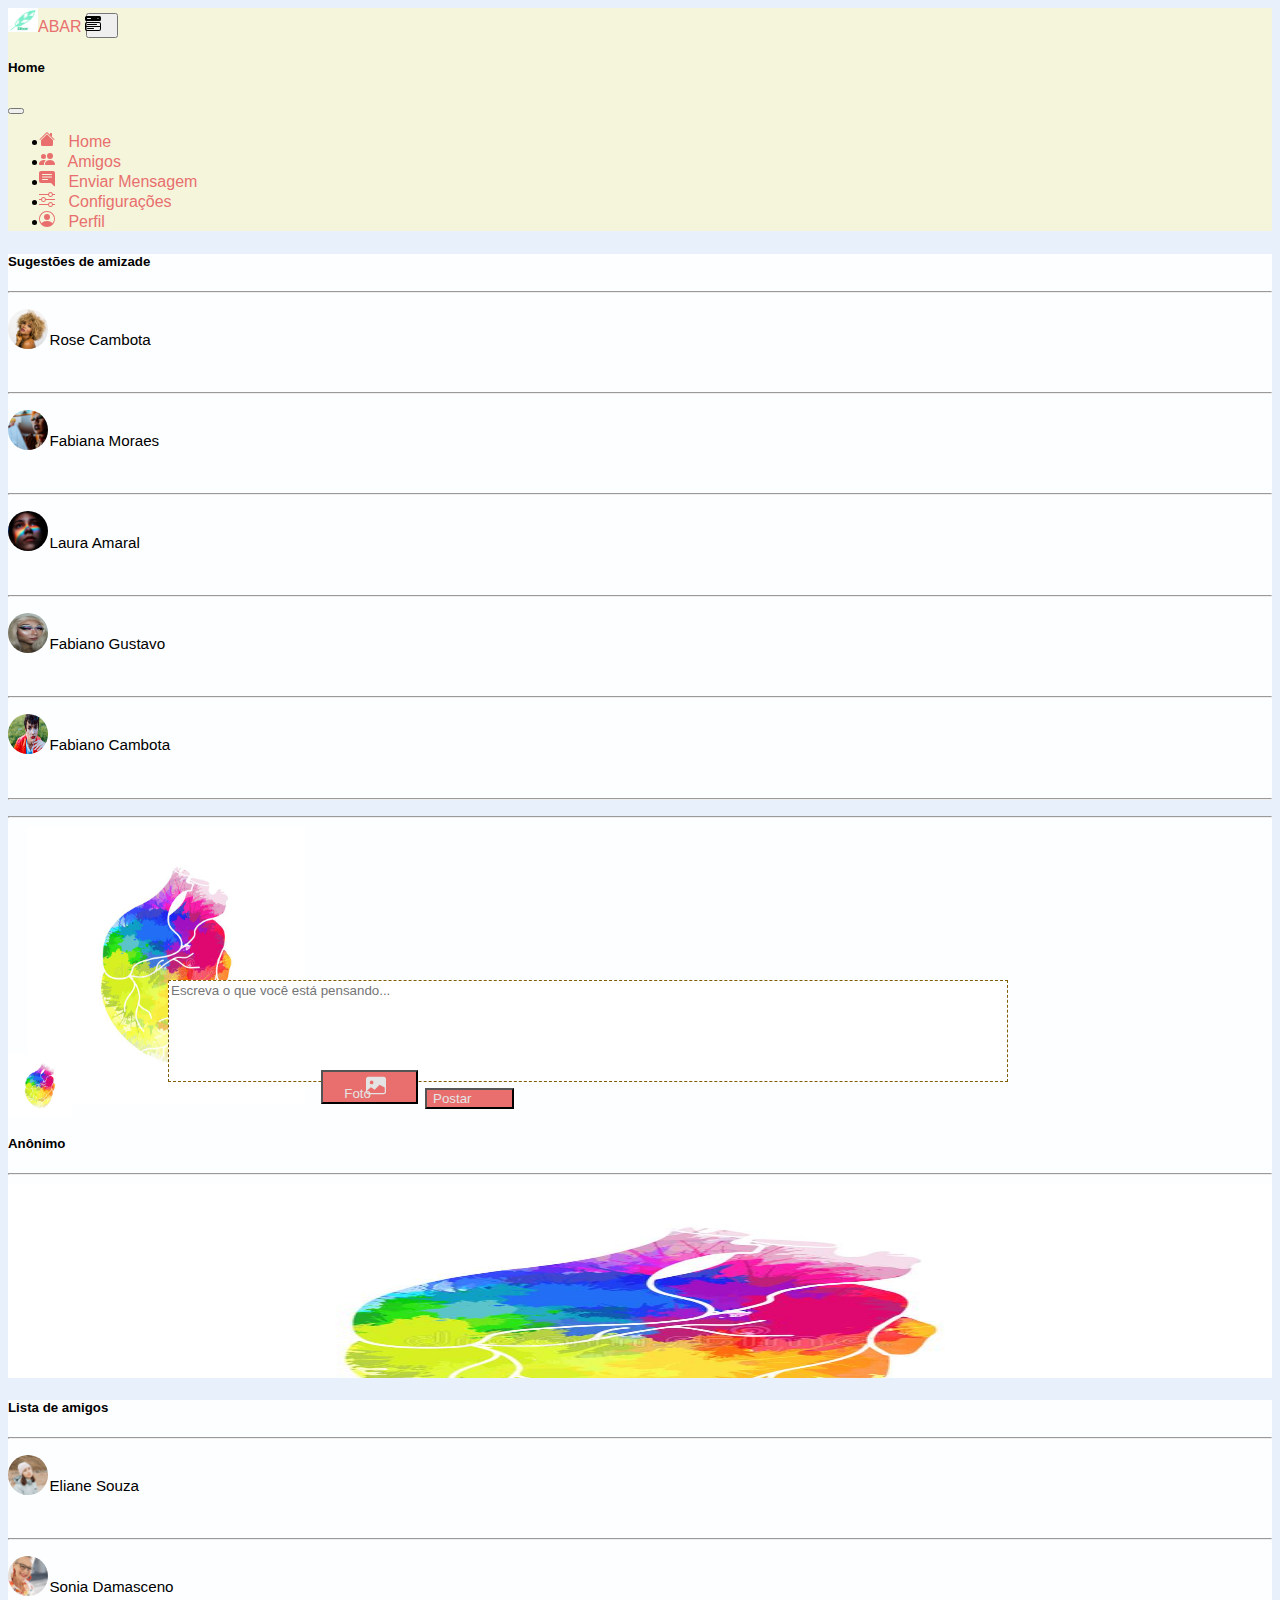
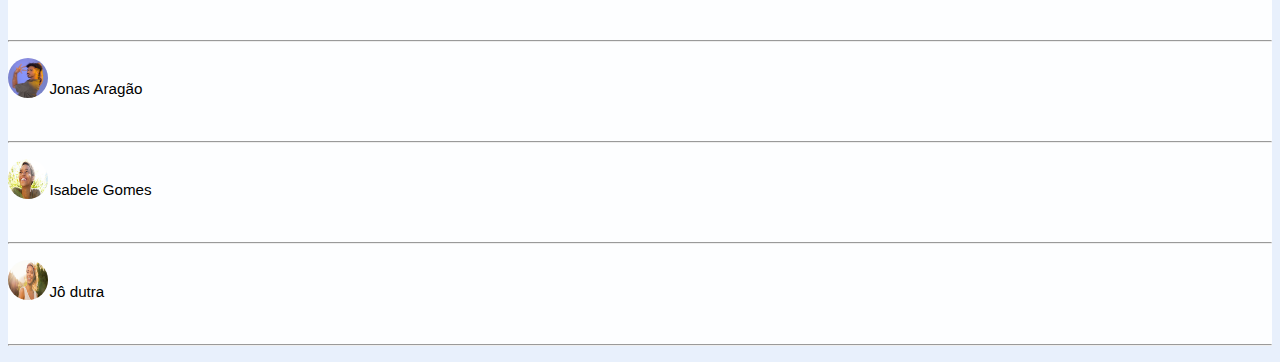
<file: index.html>
<!DOCTYPE html>
<html lang="en">

<head>
  <meta charset="UTF-8" />
  <meta http-equiv="X-UA-Compatible" content="IE=edge" />
  <meta name="viewport" content="width=device-width, initial-scale=1.0" />
  <link href="https://cdn.jsdelivr.net/npm/bootstrap@5.0.2/dist/css/bootstrap.min.css" rel="stylesheet"
    integrity="sha384-EVSTQN3/azprG1Anm3QDgpJLIm9Nao0Yz1ztcQTwFspd3yD65VohhpuuCOmLASjC" crossorigin="anonymous" />
  <link rel="stylesheet" href="https://use.fontawesome.com/releases/v5.3.1/css/all.css"
    integrity="sha384-mzrmE5qonljUremFsqc01SB46JvROS7bZs3IO2EmfFsd15uHvIt+Y8vEf7N7fWAU" crossorigin="anonymous" />
  <link rel="stylesheet" href="css/style.css" />
  <title>Document</title>
</head>

<body>
  <div id="home">
    <nav class="navbar nav-cor mb-4">
      <div class="container-fluid">
        <a class="navbar-brand"><img src="./img/Abar_logomarca_2.jpg.jpg" alt="" width="30" height="24"
            class="d-inline-block align-text-top">ABAR</a>
        <button class="navbar-toggler" type="button" data-bs-toggle="offcanvas" data-bs-target="#offcanvasNavbar"
          aria-controls="offcanvasNavbar">
          <svg xmlns="http://www.w3.org/2000/svg" width="16" height="16" fill="currentColor"
            class="bi bi-menu-button-wide-fill" viewBox="0 0 16 16">
            <path
              d="M1.5 0A1.5 1.5 0 0 0 0 1.5v2A1.5 1.5 0 0 0 1.5 5h13A1.5 1.5 0 0 0 16 3.5v-2A1.5 1.5 0 0 0 14.5 0h-13zm1 2h3a.5.5 0 0 1 0 1h-3a.5.5 0 0 1 0-1zm9.927.427A.25.25 0 0 1 12.604 2h.792a.25.25 0 0 1 .177.427l-.396.396a.25.25 0 0 1-.354 0l-.396-.396zM0 8a2 2 0 0 1 2-2h12a2 2 0 0 1 2 2v5a2 2 0 0 1-2 2H2a2 2 0 0 1-2-2V8zm1 3v2a1 1 0 0 0 1 1h12a1 1 0 0 0 1-1v-2H1zm14-1V8a1 1 0 0 0-1-1H2a1 1 0 0 0-1 1v2h14zM2 8.5a.5.5 0 0 1 .5-.5h9a.5.5 0 0 1 0 1h-9a.5.5 0 0 1-.5-.5zm0 4a.5.5 0 0 1 .5-.5h6a.5.5 0 0 1 0 1h-6a.5.5 0 0 1-.5-.5z" />
          </svg>
        </button>
        <div class="offcanvas offcanvas-end" tabindex="-1" id="offcanvasNavbar" aria-labelledby="offcanvasNavbarLabel">
          <div class="offcanvas-header">
            <h5 class="offcanvas-title" id="offcanvasNavbarLabel">Home</h5>
            <button type="button" class="btn-close text-reset" data-bs-dismiss="offcanvas" aria-label="Close"></button>
          </div>
          <div class="offcanvas-body">
            <ul class="navbar-nav justify-content-end flex-grow-1 pe-3">
              <li class="nav-item">
                <a class="nav-link" href="./index.html"><svg xmlns="http://www.w3.org/2000/svg" width="16" height="16"
                    fill="currentColor" class="bi bi-house-fill" viewBox="0 0 16 16">
                    <path fill-rule="evenodd"
                      d="m8 3.293 6 6V13.5a1.5 1.5 0 0 1-1.5 1.5h-9A1.5 1.5 0 0 1 2 13.5V9.293l6-6zm5-.793V6l-2-2V2.5a.5.5 0 0 1 .5-.5h1a.5.5 0 0 1 .5.5z" />
                    <path fill-rule="evenodd"
                      d="M7.293 1.5a1 1 0 0 1 1.414 0l6.647 6.646a.5.5 0 0 1-.708.708L8 2.207 1.354 8.854a.5.5 0 1 1-.708-.708L7.293 1.5z" />
                  </svg> Home</a>
              </li>
              <li class="nav-item">
                <a class="nav-link" href="#"><svg xmlns="http://www.w3.org/2000/svg" width="16" height="16"
                    fill="currentColor" class="bi bi-people-fill" viewBox="0 0 16 16">
                    <path d="M7 14s-1 0-1-1 1-4 5-4 5 3 5 4-1 1-1 1H7zm4-6a3 3 0 1 0 0-6 3 3 0 0 0 0 6z" />
                    <path fill-rule="evenodd"
                      d="M5.216 14A2.238 2.238 0 0 1 5 13c0-1.355.68-2.75 1.936-3.72A6.325 6.325 0 0 0 5 9c-4 0-5 3-5 4s1 1 1 1h4.216z" />
                    <path d="M4.5 8a2.5 2.5 0 1 0 0-5 2.5 2.5 0 0 0 0 5z" />
                  </svg> Amigos</a>
              </li>
              <li class="nav-item">
                <a class="nav-link" href="#"><svg xmlns="http://www.w3.org/2000/svg" width="16" height="16"
                    fill="currentColor" class="bi bi-chat-right-text-fill" viewBox="0 0 16 16">
                    <path
                      d="M16 2a2 2 0 0 0-2-2H2a2 2 0 0 0-2 2v8a2 2 0 0 0 2 2h9.586a1 1 0 0 1 .707.293l2.853 2.853a.5.5 0 0 0 .854-.353V2zM3.5 3h9a.5.5 0 0 1 0 1h-9a.5.5 0 0 1 0-1zm0 2.5h9a.5.5 0 0 1 0 1h-9a.5.5 0 0 1 0-1zm0 2.5h5a.5.5 0 0 1 0 1h-5a.5.5 0 0 1 0-1z" />
                  </svg> Enviar Mensagem</a>
              </li>
              <li class="nav-item">
                <a class="nav-link" href="./seguranca.html"><svg xmlns="http://www.w3.org/2000/svg" width="16"
                    height="16" fill="currentColor" class="bi bi-sliders" viewBox="0 0 16 16">
                    <path fill-rule="evenodd"
                      d="M11.5 2a1.5 1.5 0 1 0 0 3 1.5 1.5 0 0 0 0-3zM9.05 3a2.5 2.5 0 0 1 4.9 0H16v1h-2.05a2.5 2.5 0 0 1-4.9 0H0V3h9.05zM4.5 7a1.5 1.5 0 1 0 0 3 1.5 1.5 0 0 0 0-3zM2.05 8a2.5 2.5 0 0 1 4.9 0H16v1H6.95a2.5 2.5 0 0 1-4.9 0H0V8h2.05zm9.45 4a1.5 1.5 0 1 0 0 3 1.5 1.5 0 0 0 0-3zm-2.45 1a2.5 2.5 0 0 1 4.9 0H16v1h-2.05a2.5 2.5 0 0 1-4.9 0H0v-1h9.05z" />
                  </svg> Configurações</a>
              </li>
              <li class="nav-item">
                <a class="nav-link" href="./perfil.html"><svg xmlns="http://www.w3.org/2000/svg" width="16" height="16"
                    fill="currentColor" class="bi bi-person-circle" viewBox="0 0 16 16">
                    <path d="M11 6a3 3 0 1 1-6 0 3 3 0 0 1 6 0z" />
                    <path fill-rule="evenodd"
                      d="M0 8a8 8 0 1 1 16 0A8 8 0 0 1 0 8zm8-7a7 7 0 0 0-5.468 11.37C3.242 11.226 4.805 10 8 10s4.757 1.225 5.468 2.37A7 7 0 0 0 8 1z" />
                  </svg> Perfil</a>
              </li>
            </ul>
          </div>
        </div>
      </div>
    </nav>
    
    <div class="container-fluid fixed">
      <div class="row">
        <div class="coluna col-sm-1"></div> 
        <div class="col-3 coluna2 d-md-inline  bg-none">
          <div class="m-2 bg rounded shadow p-2">
            <h5>Sugestões de amizade</h5>
            <hr />
            <div class="suggestion">
              <img class=" img-suggestion" src="img/perfil1.jpg">
              <div>
                <p class="suggestion-name">Rose Cambota</p>
              </div>
            </div>

            <hr />
            <div class="suggestion">
              <img class=" img-suggestion" src="img/perfil2.jpg">
              <div>
                <p class="suggestion-name">Fabiana Moraes</p>
              </div>
            </div>

            <hr />
            <div class="suggestion">
              <img class=" img-suggestion" src="img/perfil3.jpg">
              <div>
                <p class="suggestion-name">Laura Amaral</p>
              </div>
            </div>

            <hr />
            <div class="suggestion">
              <img class=" img-suggestion" src="img/perfil4.jpg">
              <div>
                <p class="suggestion-name">Fabiano Gustavo</p>
              </div>
            </div>
            <hr>

            <div class="suggestion">
              <img class="img-suggestion" src="img/perfil5.jpg">
              <div>
                <p class="suggestion-name">Fabiano Cambota</p>
              </div>
            </div>
            <hr>
          </div>
        </div>

        <div class="col-md-6 col-10 ">
          <div class="container bg-feed">
            <div id="alinhamento" class="m-2 bg border-top rounded status shadow">
              <hr />
              <img class="rounded-circle status-foto shadow" src="img/profile.jpg" />
              <textarea id="area-texto" class="align-content-end rounded no-outline" name="pensamento" cols="30"
                rows="10" placeholder="Escreva o que você está pensando..."></textarea>

                <button class="btn btn-cor btn-status col-sm-2">
                  Postar<i class="fas fa-pencil-alt ms-1"></i>
                </button>


                <!-- Button trigger modal -->
                <button type="button" class="btn btn-cor col-sm-2 btn-status-foto" data-bs-toggle="modal"
                  data-bs-target="#exampleModal">
                  Foto <svg xmlns="http://www.w3.org/2000/svg" width="20" height="25" fill="currentColor"
                    class="bi bi-image-fill ms-2" viewBox="0 0 16 16">
                    <path
                      d="M.002 3a2 2 0 0 1 2-2h12a2 2 0 0 1 2 2v10a2 2 0 0 1-2 2h-12a2 2 0 0 1-2-2V3zm1 9v1a1 1 0 0 0 1 1h12a1 1 0 0 0 1-1V9.5l-3.777-1.947a.5.5 0 0 0-.577.093l-3.71 3.71-2.66-1.772a.5.5 0 0 0-.63.062L1.002 12zm5-6.5a1.5 1.5 0 1 0-3 0 1.5 1.5 0 0 0 3 0z" />
                  </svg>
                </button>
              <div class="container">
                <div class="row">

                  

                  <!-- Modal -->
                  <div class="modal fade" id="exampleModal" tabindex="-1" aria-labelledby="exampleModalLabel"
                    aria-hidden="true">
                    <div class="modal-dialog modal-dialog-centered">
                      <div class="modal-content">
                        <div class="modal-header">
                          <h5 class="modal-title" id="exampleModalLabel">Escolha uma foto</h5>
                          <button type="button" class="btn-close" data-bs-dismiss="modal" aria-label="Close"></button>
                        </div>
                        <div class="modal-body">
                          <form>
                            <input type="file" id="flImage" name="fimage" accept="image/*">
                          </form>
                        </div>
                        <div class="modal-footer">
                          <button type="button" class="btn btn-secondary" data-bs-dismiss="modal">Fechar</button>
                          <button type="button" class="btn btn-cor" data-bs-dismiss="modal"  id="publica">Publicar</button>
                        </div>
                      </div>
                    </div>
                  </div>
                </div>

              </div>
            </div>

            <div id="myHTMLWrapper">
              <!-- ESTA DENTRO DO MAIN.JS -->
            </div>

            <div class="m-2 mt-3 rounded shadow p-2 bg">
              <div>
                <img class="rounded-circle post-foto shadow d-inline-block fixed" src="img/publi-perfil1.jpg" />

                <div class="d-inline-block">
                  <h5 class="user-name">
                    <a>Eliane Souza</a>
                  </h5>
                </div>
              </div>
              <hr />
              <img class="post-size" src="img/publicação01.jpg" />
              <p></p>
              <div class="container">
                <div class="row">
                  <button class="btn btn-cor btn-post col-3">
                    <svg xmlns="http://www.w3.org/2000/svg" width="40" height="22" fill="currentColor"
                      class="bi bi-hand-thumbs-up-fill" viewBox="0 0 16 16">
                      <path
                        d="M6.956 1.745C7.021.81 7.908.087 8.864.325l.261.066c.463.116.874.456 1.012.965.22.816.533 2.511.062 4.51a9.84 9.84 0 0 1 .443-.051c.713-.065 1.669-.072 2.516.21.518.173.994.681 1.2 1.273.184.532.16 1.162-.234 1.733.058.119.103.242.138.363.077.27.113.567.113.856 0 .289-.036.586-.113.856-.039.135-.09.273-.16.404.169.387.107.819-.003 1.148a3.163 3.163 0 0 1-.488.901c.054.152.076.312.076.465 0 .305-.089.625-.253.912C13.1 15.522 12.437 16 11.5 16H8c-.605 0-1.07-.081-1.466-.218a4.82 4.82 0 0 1-.97-.484l-.048-.03c-.504-.307-.999-.609-2.068-.722C2.682 14.464 2 13.846 2 13V9c0-.85.685-1.432 1.357-1.615.849-.232 1.574-.787 2.132-1.41.56-.627.914-1.28 1.039-1.639.199-.575.356-1.539.428-2.59z" />
                    </svg>
                  </button>
                  <button class="btn btn-cor btn-post col-3">
                    <svg xmlns="http://www.w3.org/2000/svg" width="40" height="22" fill="currentColor"
                      class="bi bi-heart-fill" viewBox="0 0 16 16">
                      <path fill-rule="evenodd"
                        d="M8 1.314C12.438-3.248 23.534 4.735 8 15-7.534 4.736 3.562-3.248 8 1.314z" />
                    </svg>
                  </button>
                  <button class="btn btn-cor btn-post col-3">
                    <svg xmlns="http://www.w3.org/2000/svg" width="40" height="22" fill="currentColor"
                      class="bi bi-share-fill" viewBox="0 0 16 16">
                      <path
                        d="M11 2.5a2.5 2.5 0 1 1 .603 1.628l-6.718 3.12a2.499 2.499 0 0 1 0 1.504l6.718 3.12a2.5 2.5 0 1 1-.488.876l-6.718-3.12a2.5 2.5 0 1 1 0-3.256l6.718-3.12A2.5 2.5 0 0 1 11 2.5z" />
                    </svg>
                  </button>
                  <button class="btn btn-cor btn-post col-3">
                    <svg xmlns="http://www.w3.org/2000/svg" width="40" height="22" fill="currentColor"
                      class="bi bi-chat-square-text-fill" viewBox="0 0 16 16">
                      <path
                        d="M0 2a2 2 0 0 1 2-2h12a2 2 0 0 1 2 2v8a2 2 0 0 1-2 2h-2.5a1 1 0 0 0-.8.4l-1.9 2.533a1 1 0 0 1-1.6 0L5.3 12.4a1 1 0 0 0-.8-.4H2a2 2 0 0 1-2-2V2zm3.5 1a.5.5 0 0 0 0 1h9a.5.5 0 0 0 0-1h-9zm0 2.5a.5.5 0 0 0 0 1h9a.5.5 0 0 0 0-1h-9zm0 2.5a.5.5 0 0 0 0 1h5a.5.5 0 0 0 0-1h-5z" />
                    </svg>
                  </button>
                </div>
              </div>
            </div>

            <div class="m-2 mt-3 rounded shadow p-2 bg">
              <div>
                <img class="rounded-circle post-foto shadow d-inline-block fixed" src="img/publi-perfil02.jpg" />

                <div class="d-inline-block">
                  <h5 class="user-name">
                    <a>Sonia Damasceno</a>
                  </h5>
                </div>
              </div>
              <hr />
              <img class="post-size" src="img/publi-perfil02.jpg" />
              <div class="container">
                <div class="row">
                  <button class="btn btn-cor btn-post col-3" onclick="acao">
                    <svg xmlns="http://www.w3.org/2000/svg" width="40" height="22" fill="currentColor"
                      class="bi bi-hand-thumbs-up-fill" viewBox="0 0 16 16">
                      <path
                        d="M6.956 1.745C7.021.81 7.908.087 8.864.325l.261.066c.463.116.874.456 1.012.965.22.816.533 2.511.062 4.51a9.84 9.84 0 0 1 .443-.051c.713-.065 1.669-.072 2.516.21.518.173.994.681 1.2 1.273.184.532.16 1.162-.234 1.733.058.119.103.242.138.363.077.27.113.567.113.856 0 .289-.036.586-.113.856-.039.135-.09.273-.16.404.169.387.107.819-.003 1.148a3.163 3.163 0 0 1-.488.901c.054.152.076.312.076.465 0 .305-.089.625-.253.912C13.1 15.522 12.437 16 11.5 16H8c-.605 0-1.07-.081-1.466-.218a4.82 4.82 0 0 1-.97-.484l-.048-.03c-.504-.307-.999-.609-2.068-.722C2.682 14.464 2 13.846 2 13V9c0-.85.685-1.432 1.357-1.615.849-.232 1.574-.787 2.132-1.41.56-.627.914-1.28 1.039-1.639.199-.575.356-1.539.428-2.59z" />
                    </svg>
                  </button>
                  <button class="btn btn-cor btn-post col-3" onclick="acao">
                    <svg xmlns="http://www.w3.org/2000/svg" width="40" height="22" fill="currentColor"
                      class="bi bi-heart-fill" viewBox="0 0 16 16">
                      <path fill-rule="evenodd"
                        d="M8 1.314C12.438-3.248 23.534 4.735 8 15-7.534 4.736 3.562-3.248 8 1.314z" />
                    </svg>
                  </button>
                  <button class="btn btn-cor btn-post col-3" onclick="acao">
                    <svg xmlns="http://www.w3.org/2000/svg" width="40" height="22" fill="currentColor"
                      class="bi bi-share-fill" viewBox="0 0 16 16">
                      <path
                        d="M11 2.5a2.5 2.5 0 1 1 .603 1.628l-6.718 3.12a2.499 2.499 0 0 1 0 1.504l6.718 3.12a2.5 2.5 0 1 1-.488.876l-6.718-3.12a2.5 2.5 0 1 1 0-3.256l6.718-3.12A2.5 2.5 0 0 1 11 2.5z" />
                    </svg>
                  </button>
                  <button class="btn btn-cor btn-post col-3" onclick="acao">
                    <svg xmlns="http://www.w3.org/2000/svg" width="40" height="22" fill="currentColor"
                      class="bi bi-chat-square-text-fill" viewBox="0 0 16 16">
                      <path
                        d="M0 2a2 2 0 0 1 2-2h12a2 2 0 0 1 2 2v8a2 2 0 0 1-2 2h-2.5a1 1 0 0 0-.8.4l-1.9 2.533a1 1 0 0 1-1.6 0L5.3 12.4a1 1 0 0 0-.8-.4H2a2 2 0 0 1-2-2V2zm3.5 1a.5.5 0 0 0 0 1h9a.5.5 0 0 0 0-1h-9zm0 2.5a.5.5 0 0 0 0 1h9a.5.5 0 0 0 0-1h-9zm0 2.5a.5.5 0 0 0 0 1h5a.5.5 0 0 0 0-1h-5z" />
                    </svg>
                  </button>
                </div>
              </div>
            </div>

            <div class="m-2 mt-3 rounded shadow p-2 bg">
              <div>
                <img id="user-foto" class="rounded-circle post-foto shadow d-inline-block fixed"
                  src="img/profile.jpg" />

                <div class="d-inline-block">
                  <h5 class="user-name">
                    <a>Jonas Aragão</a>
                  </h5>
                </div>
              </div>
              <hr />
              <img id="image" class="post-size" src="img/profile.jpg" />
              <div class="container">
                <div class="row">
                  <button class="btn btn-cor btn-post col-3" onclick="acao">
                    <svg xmlns="http://www.w3.org/2000/svg" width="40" height="22" fill="currentColor"
                      class="bi bi-hand-thumbs-up-fill" viewBox="0 0 16 16">
                      <path
                        d="M6.956 1.745C7.021.81 7.908.087 8.864.325l.261.066c.463.116.874.456 1.012.965.22.816.533 2.511.062 4.51a9.84 9.84 0 0 1 .443-.051c.713-.065 1.669-.072 2.516.21.518.173.994.681 1.2 1.273.184.532.16 1.162-.234 1.733.058.119.103.242.138.363.077.27.113.567.113.856 0 .289-.036.586-.113.856-.039.135-.09.273-.16.404.169.387.107.819-.003 1.148a3.163 3.163 0 0 1-.488.901c.054.152.076.312.076.465 0 .305-.089.625-.253.912C13.1 15.522 12.437 16 11.5 16H8c-.605 0-1.07-.081-1.466-.218a4.82 4.82 0 0 1-.97-.484l-.048-.03c-.504-.307-.999-.609-2.068-.722C2.682 14.464 2 13.846 2 13V9c0-.85.685-1.432 1.357-1.615.849-.232 1.574-.787 2.132-1.41.56-.627.914-1.28 1.039-1.639.199-.575.356-1.539.428-2.59z" />
                    </svg>
                  </button>
                  </button>
                  <button class="btn btn-cor btn-post col-3" onclick="acao">
                    <svg xmlns="http://www.w3.org/2000/svg" width="40" height="22" fill="currentColor"
                      class="bi bi-heart-fill" viewBox="0 0 16 16">
                      <path fill-rule="evenodd"
                        d="M8 1.314C12.438-3.248 23.534 4.735 8 15-7.534 4.736 3.562-3.248 8 1.314z" />
                    </svg>
                  </button>
                  <button class="btn btn-cor btn-post col-3" onclick="acao">
                    <svg xmlns="http://www.w3.org/2000/svg" width="40" height="22" fill="currentColor"
                      class="bi bi-share-fill" viewBox="0 0 16 16">
                      <path
                        d="M11 2.5a2.5 2.5 0 1 1 .603 1.628l-6.718 3.12a2.499 2.499 0 0 1 0 1.504l6.718 3.12a2.5 2.5 0 1 1-.488.876l-6.718-3.12a2.5 2.5 0 1 1 0-3.256l6.718-3.12A2.5 2.5 0 0 1 11 2.5z" />
                    </svg>
                  </button>
                  <button class="btn btn-cor btn-post col-3" onclick="acao">
                    <svg xmlns="http://www.w3.org/2000/svg" width="40" height="22" fill="currentColor"
                      class="bi bi-chat-square-text-fill" viewBox="0 0 16 16">
                      <path
                        d="M0 2a2 2 0 0 1 2-2h12a2 2 0 0 1 2 2v8a2 2 0 0 1-2 2h-2.5a1 1 0 0 0-.8.4l-1.9 2.533a1 1 0 0 1-1.6 0L5.3 12.4a1 1 0 0 0-.8-.4H2a2 2 0 0 1-2-2V2zm3.5 1a.5.5 0 0 0 0 1h9a.5.5 0 0 0 0-1h-9zm0 2.5a.5.5 0 0 0 0 1h9a.5.5 0 0 0 0-1h-9zm0 2.5a.5.5 0 0 0 0 1h5a.5.5 0 0 0 0-1h-5z" />
                    </svg>
                  </button>
                </div>
              </div>
            </div>

            <div class="m-2 mt-3 rounded shadow p-2 bg" onclick="acao">
              <div>
                <img class="rounded-circle post-foto shadow d-inline-block fixed" src="img/per5.jpg" />

                <div class="d-inline-block">
                  <h5 class="user-name">
                    <a>Rodrigo Alberto</a>
                  </h5>
                </div>
              </div>
              <hr />

              <img class="post-size" src="img/per5.jpg" />
              <div class="container">
                <div class="row">
                  <button class="btn btn-cor btn-post col-3" onclick="acao">
                    <svg xmlns="http://www.w3.org/2000/svg" width="40" height="22" fill="currentColor"
                      class="bi bi-hand-thumbs-up-fill" viewBox="0 0 16 16">
                      <path
                        d="M6.956 1.745C7.021.81 7.908.087 8.864.325l.261.066c.463.116.874.456 1.012.965.22.816.533 2.511.062 4.51a9.84 9.84 0 0 1 .443-.051c.713-.065 1.669-.072 2.516.21.518.173.994.681 1.2 1.273.184.532.16 1.162-.234 1.733.058.119.103.242.138.363.077.27.113.567.113.856 0 .289-.036.586-.113.856-.039.135-.09.273-.16.404.169.387.107.819-.003 1.148a3.163 3.163 0 0 1-.488.901c.054.152.076.312.076.465 0 .305-.089.625-.253.912C13.1 15.522 12.437 16 11.5 16H8c-.605 0-1.07-.081-1.466-.218a4.82 4.82 0 0 1-.97-.484l-.048-.03c-.504-.307-.999-.609-2.068-.722C2.682 14.464 2 13.846 2 13V9c0-.85.685-1.432 1.357-1.615.849-.232 1.574-.787 2.132-1.41.56-.627.914-1.28 1.039-1.639.199-.575.356-1.539.428-2.59z" />
                    </svg>
                  </button>
                  <button class="btn btn-cor btn-post col-3" onclick="acao">
                    <svg xmlns="http://www.w3.org/2000/svg" width="40" height="22" fill="currentColor"
                      class="bi bi-heart-fill" viewBox="0 0 16 16">
                      <path fill-rule="evenodd"
                        d="M8 1.314C12.438-3.248 23.534 4.735 8 15-7.534 4.736 3.562-3.248 8 1.314z" />
                    </svg>
                  </button>
                  <button class="btn btn-cor btn-post col-3" onclick="acao">
                    <svg xmlns="http://www.w3.org/2000/svg" width="40" height="22" fill="currentColor"
                      class="bi bi-share-fill" viewBox="0 0 16 16">
                      <path
                        d="M11 2.5a2.5 2.5 0 1 1 .603 1.628l-6.718 3.12a2.499 2.499 0 0 1 0 1.504l6.718 3.12a2.5 2.5 0 1 1-.488.876l-6.718-3.12a2.5 2.5 0 1 1 0-3.256l6.718-3.12A2.5 2.5 0 0 1 11 2.5z" />
                    </svg>
                  </button>
                  <button class="btn btn-cor btn-post col-3" onclick="acao">
                    <svg xmlns="http://www.w3.org/2000/svg" width="40" height="22" fill="currentColor"
                      class="bi bi-chat-square-text-fill" viewBox="0 0 16 16">
                      <path
                        d="M0 2a2 2 0 0 1 2-2h12a2 2 0 0 1 2 2v8a2 2 0 0 1-2 2h-2.5a1 1 0 0 0-.8.4l-1.9 2.533a1 1 0 0 1-1.6 0L5.3 12.4a1 1 0 0 0-.8-.4H2a2 2 0 0 1-2-2V2zm3.5 1a.5.5 0 0 0 0 1h9a.5.5 0 0 0 0-1h-9zm0 2.5a.5.5 0 0 0 0 1h9a.5.5 0 0 0 0-1h-9zm0 2.5a.5.5 0 0 0 0 1h5a.5.5 0 0 0 0-1h-5z" />
                    </svg>
                  </button>
                </div>
              </div>
            </div>
          </div>
        </div>

        <div class="coluna col-sm-1"></div> 
        <div class="col-md-3  coluna2 d-md-inline bg-sm-warning">
          <div class="m-2 bg rounded shadow p-2">
            <h5>Lista de amigos</h5>
            <hr />
            <div class="suggestion">
              <img class=" img-suggestion" src="img/publi-perfil1.jpg">
              <div>
                <p class="suggestion-name">Eliane Souza</p>
              </div>
            </div>

            <hr />
            <div class="suggestion">
              <img class=" img-suggestion" src="img/publi-perfil02.jpg">
              <div>
                <p class="suggestion-name">Sonia Damasceno</p>
              </div>
            </div>

            <hr />
            <div class="suggestion">
              <img class=" img-suggestion" src="img/per6.jpg">
              <div>
                <p class="suggestion-name">Jonas Aragão</p>
              </div>
            </div>

            <hr />
            <div class="suggestion">
              <img class=" img-suggestion" src="img/per4.jpg">
              <div>
                <p class="suggestion-name">Isabele Gomes</p>
              </div>
            </div>
            <hr>

            <div class="suggestion">
              <img class="img-suggestion" src="img/per3.jpg">
              <div>
                <p class="suggestion-name">Jô dutra</p>
              </div>
            </div>
            <hr>
          </div>
        </div>

      </div>
    </div>
  </div>
  </div>
  </div>
  <footer class="bg"></footer>
  <script src="Main.js"></script>
  <script src="js/Script.js"></script>
  <script src="https://cdn.jsdelivr.net/npm/bootstrap@5.0.2/dist/js/bootstrap.bundle.min.js"
    integrity="sha384-MrcW6ZMFYlzcLA8Nl+NtUVF0sA7MsXsP1UyJoMp4YLEuNSfAP+JcXn/tWtIaxVXM" crossorigin="anonymous">
    </script>
</body>

</html>
</file>
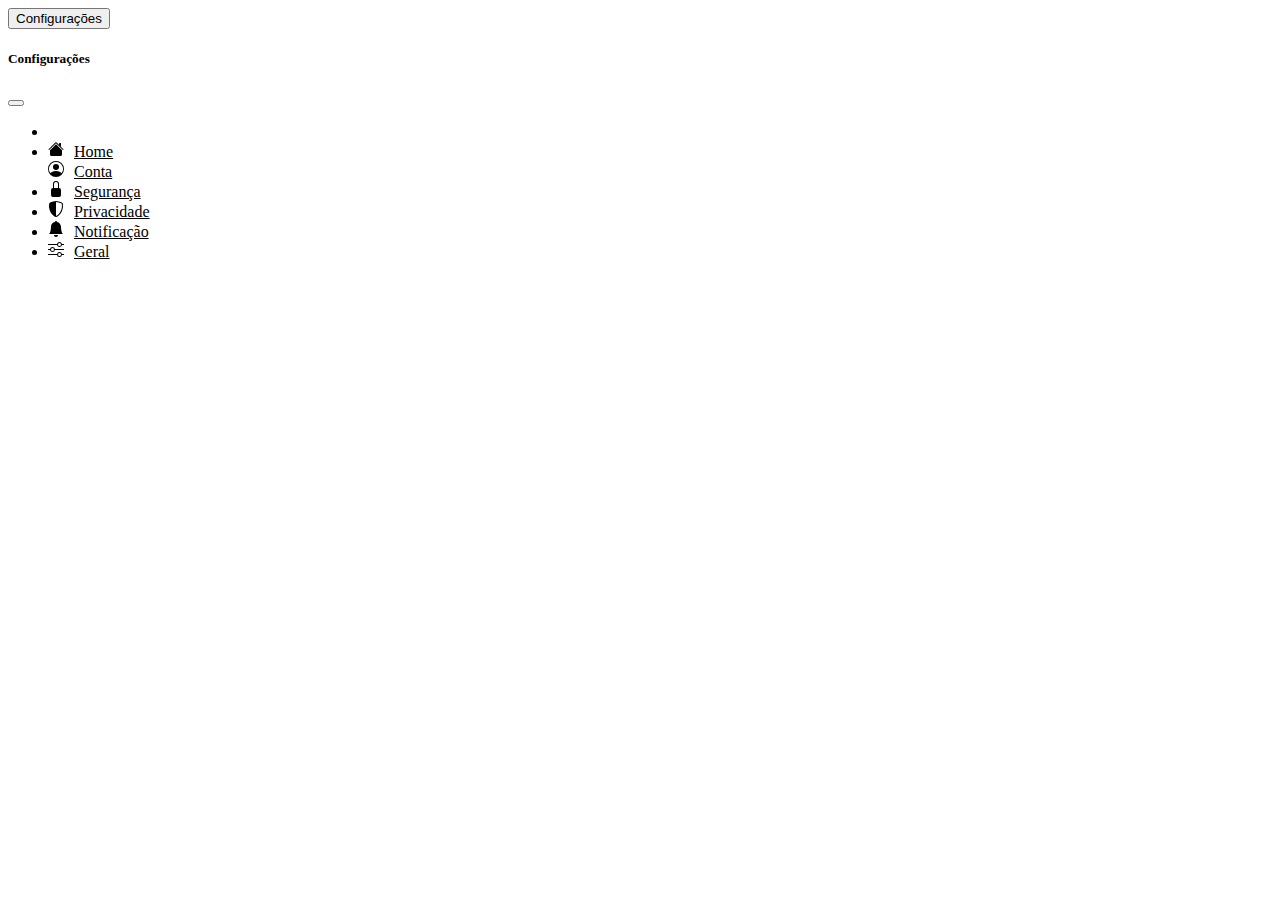
<file: conta.html>
<!doctype html>
<html lang="pt-br">

<head>
    <meta charset="utf-8">
    <meta name="viewport" content="width=device-width, initial-scale=1">
    <link href="https://cdn.jsdelivr.net/npm/bootstrap@5.1.3/dist/css/bootstrap.min.css" rel="stylesheet"
        integrity="sha384-1BmE4kWBq78iYhFldvKuhfTAU6auU8tT94WrHftjDbrCEXSU1oBoqyl2QvZ6jIW3" crossorigin="anonymous">
    <link rel="stylesheet" href="./index.css">
    <title>Configurações</title>

</head>

<body>
    <nav class="navbar nav-cor justify-content-end">
        <div class="d-grid gap-2 d-sm-flex justify-content-sm-end">
            <button class="btn btn-light" type="button" data-bs-toggle="offcanvas" data-bs-target="#offcanvasRight"
                aria-controls="offcanvasRight">Configurações</button>
        </div>
        <div class="offcanvas offcanvas-end" tabindex="-1" id="offcanvasRight" aria-labelledby="offcanvasRightLabel">
            <div class="offcanvas-header">
                <h5 id="offcanvasRightLabel">Configurações</h5>
                <button type="button" class="btn-close text-reset" data-bs-dismiss="offcanvas"
                    aria-label="Close"></button>
            </div>
            <div class="offcanvas-body">
                <ul class="navbar-nav justify-content-end flex-grow-1 pe-3">
                    <li class="nav-item">
                        <li class="nav-item">
                            <a class="nav-link" href="./home.html"><svg xmlns="http://www.w3.org/2000/svg" width="16" height="16" fill="currentColor" class="bi bi-house-fill" viewBox="0 0 16 16">
                              <path fill-rule="evenodd" d="m8 3.293 6 6V13.5a1.5 1.5 0 0 1-1.5 1.5h-9A1.5 1.5 0 0 1 2 13.5V9.293l6-6zm5-.793V6l-2-2V2.5a.5.5 0 0 1 .5-.5h1a.5.5 0 0 1 .5.5z"/>
                              <path fill-rule="evenodd" d="M7.293 1.5a1 1 0 0 1 1.414 0l6.647 6.646a.5.5 0 0 1-.708.708L8 2.207 1.354 8.854a.5.5 0 1 1-.708-.708L7.293 1.5z"/>
                            </svg>Home</a>
                          </li>
                        <a class="nav-link" href="./conta.html"><svg xmlns="http://www.w3.org/2000/svg" width="16" height="16"
                                fill="currentColor" class="bi bi-person-circle" viewBox="0 0 16 16">
                                <path d="M11 6a3 3 0 1 1-6 0 3 3 0 0 1 6 0z" />
                                <path fill-rule="evenodd"
                                    d="M0 8a8 8 0 1 1 16 0A8 8 0 0 1 0 8zm8-7a7 7 0 0 0-5.468 11.37C3.242 11.226 4.805 10 8 10s4.757 1.225 5.468 2.37A7 7 0 0 0 8 1z" />
                            </svg>Conta</a>
                    </li>
                    <li class="nav-item">
                        <a class="nav-link" href="./seguranca.html"><svg xmlns="http://www.w3.org/2000/svg" width="16" height="16"
                                fill="currentColor" class="bi bi-lock-fill" viewBox="0 0 16 16">
                                <path
                                    d="M8 1a2 2 0 0 1 2 2v4H6V3a2 2 0 0 1 2-2zm3 6V3a3 3 0 0 0-6 0v4a2 2 0 0 0-2 2v5a2 2 0 0 0 2 2h6a2 2 0 0 0 2-2V9a2 2 0 0 0-2-2z" />
                            </svg>Segurança</a>
                    </li>
                    <li class="nav-item">
                        <a class="nav-link" href="#"><svg xmlns="http://www.w3.org/2000/svg" width="16" height="16"
                                fill="currentColor" class="bi bi-shield-shaded" viewBox="0 0 16 16">
                                <path fill-rule="evenodd"
                                    d="M8 14.933a.615.615 0 0 0 .1-.025c.076-.023.174-.061.294-.118.24-.113.547-.29.893-.533a10.726 10.726 0 0 0 2.287-2.233c1.527-1.997 2.807-5.031 2.253-9.188a.48.48 0 0 0-.328-.39c-.651-.213-1.75-.56-2.837-.855C9.552 1.29 8.531 1.067 8 1.067v13.866zM5.072.56C6.157.265 7.31 0 8 0s1.843.265 2.928.56c1.11.3 2.229.655 2.887.87a1.54 1.54 0 0 1 1.044 1.262c.596 4.477-.787 7.795-2.465 9.99a11.775 11.775 0 0 1-2.517 2.453 7.159 7.159 0 0 1-1.048.625c-.28.132-.581.24-.829.24s-.548-.108-.829-.24a7.158 7.158 0 0 1-1.048-.625 11.777 11.777 0 0 1-2.517-2.453C1.928 10.487.545 7.169 1.141 2.692A1.54 1.54 0 0 1 2.185 1.43 62.456 62.456 0 0 1 5.072.56z" />
                            </svg>Privacidade</a>
                    </li>
                    <li class="nav-item">
                        <a class="nav-link" href="#"><svg xmlns="http://www.w3.org/2000/svg" width="16" height="16"
                                fill="currentColor" class="bi bi-bell-fill" viewBox="0 0 16 16">
                                <path
                                    d="M8 16a2 2 0 0 0 2-2H6a2 2 0 0 0 2 2zm.995-14.901a1 1 0 1 0-1.99 0A5.002 5.002 0 0 0 3 6c0 1.098-.5 6-2 7h14c-1.5-1-2-5.902-2-7 0-2.42-1.72-4.44-4.005-4.901z" />
                            </svg>Notificação</a>
                    </li>
                    <li class="nav-item">
                        <a class="nav-link" href="#"><svg xmlns="http://www.w3.org/2000/svg" width="16" height="16"
                                fill="currentColor" class="bi bi-sliders" viewBox="0 0 16 16">
                                <path fill-rule="evenodd"
                                    d="M11.5 2a1.5 1.5 0 1 0 0 3 1.5 1.5 0 0 0 0-3zM9.05 3a2.5 2.5 0 0 1 4.9 0H16v1h-2.05a2.5 2.5 0 0 1-4.9 0H0V3h9.05zM4.5 7a1.5 1.5 0 1 0 0 3 1.5 1.5 0 0 0 0-3zM2.05 8a2.5 2.5 0 0 1 4.9 0H16v1H6.95a2.5 2.5 0 0 1-4.9 0H0V8h2.05zm9.45 4a1.5 1.5 0 1 0 0 3 1.5 1.5 0 0 0 0-3zm-2.45 1a2.5 2.5 0 0 1 4.9 0H16v1h-2.05a2.5 2.5 0 0 1-4.9 0H0v-1h9.05z" />
                            </svg>Geral</a>
                    </li>
                </ul>
            </div>
        </div>
    </nav>








    <script src="https://cdn.jsdelivr.net/npm/bootstrap@5.1.3/dist/js/bootstrap.bundle.min.js"
        integrity="sha384-ka7Sk0Gln4gmtz2MlQnikT1wXgYsOg+OMhuP+IlRH9sENBO0LRn5q+8nbTov4+1p"
        crossorigin="anonymous"></script>

</body>

</html>
</file>
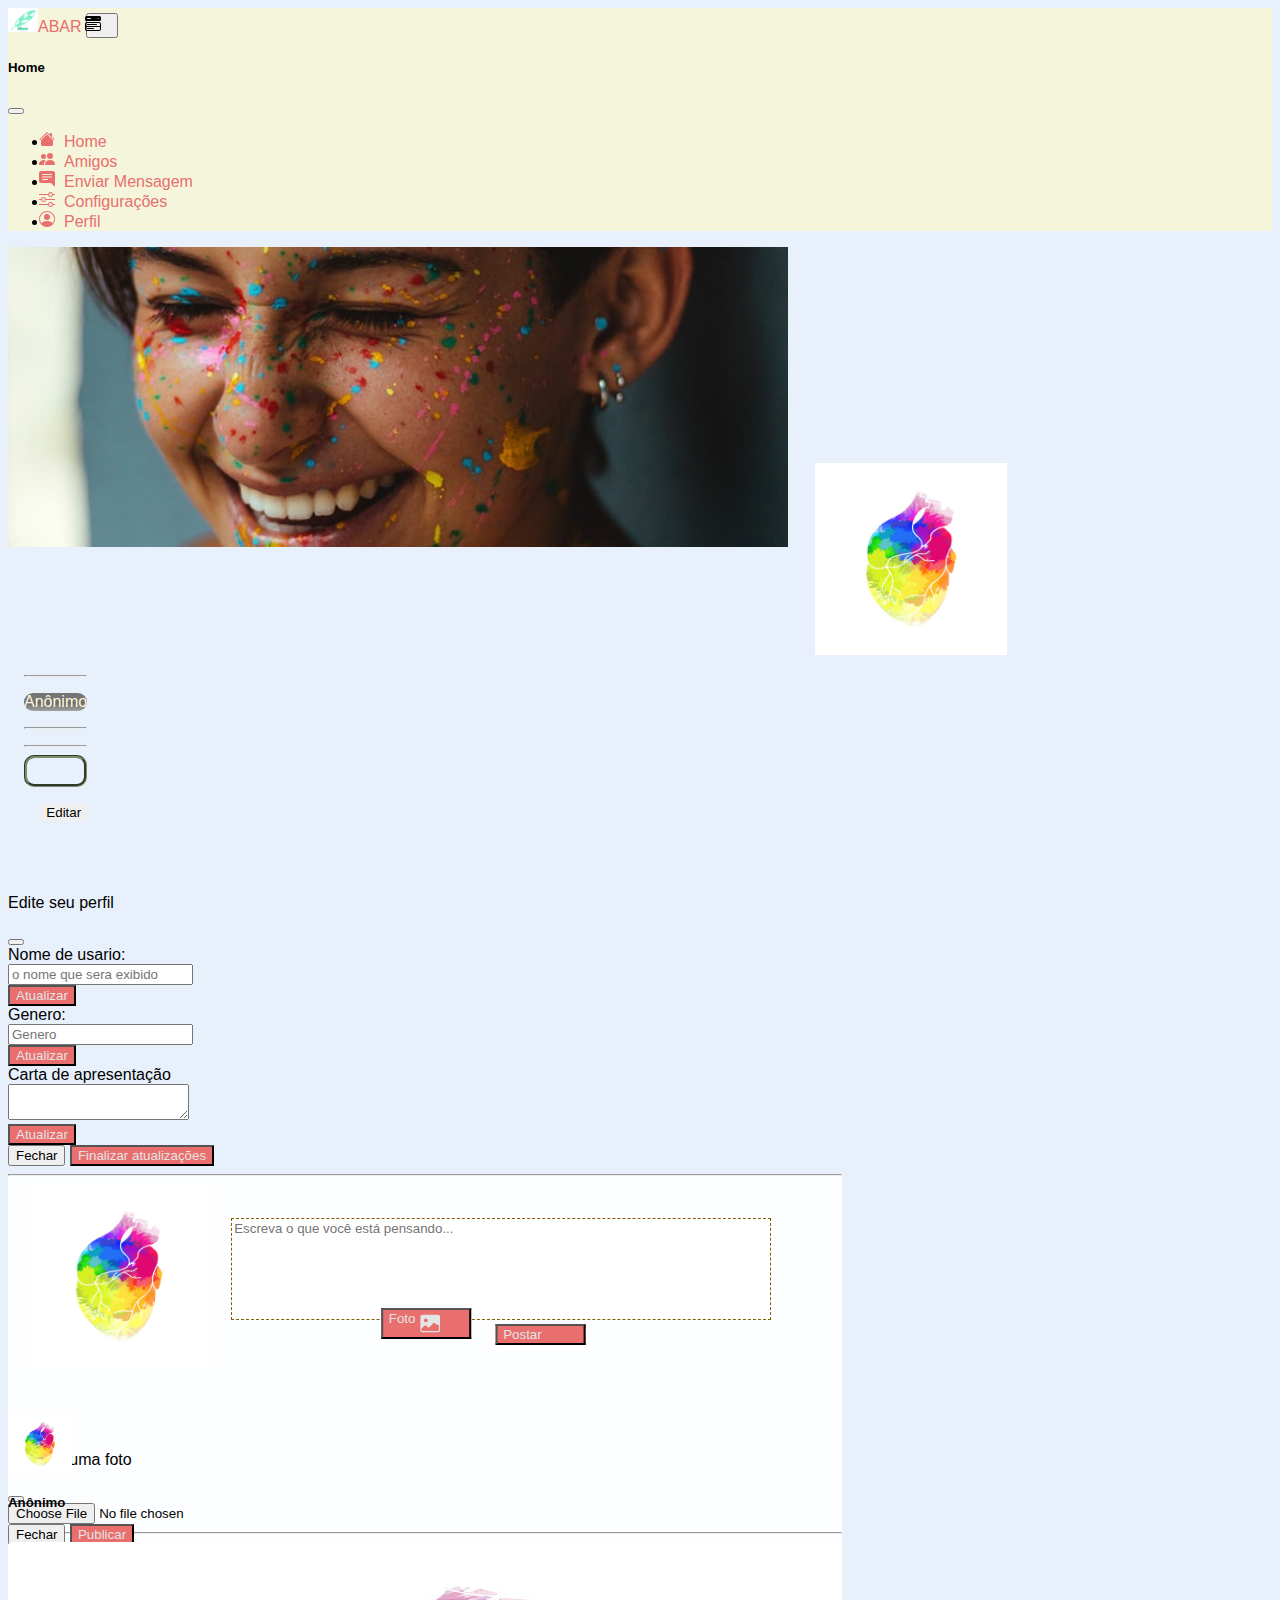
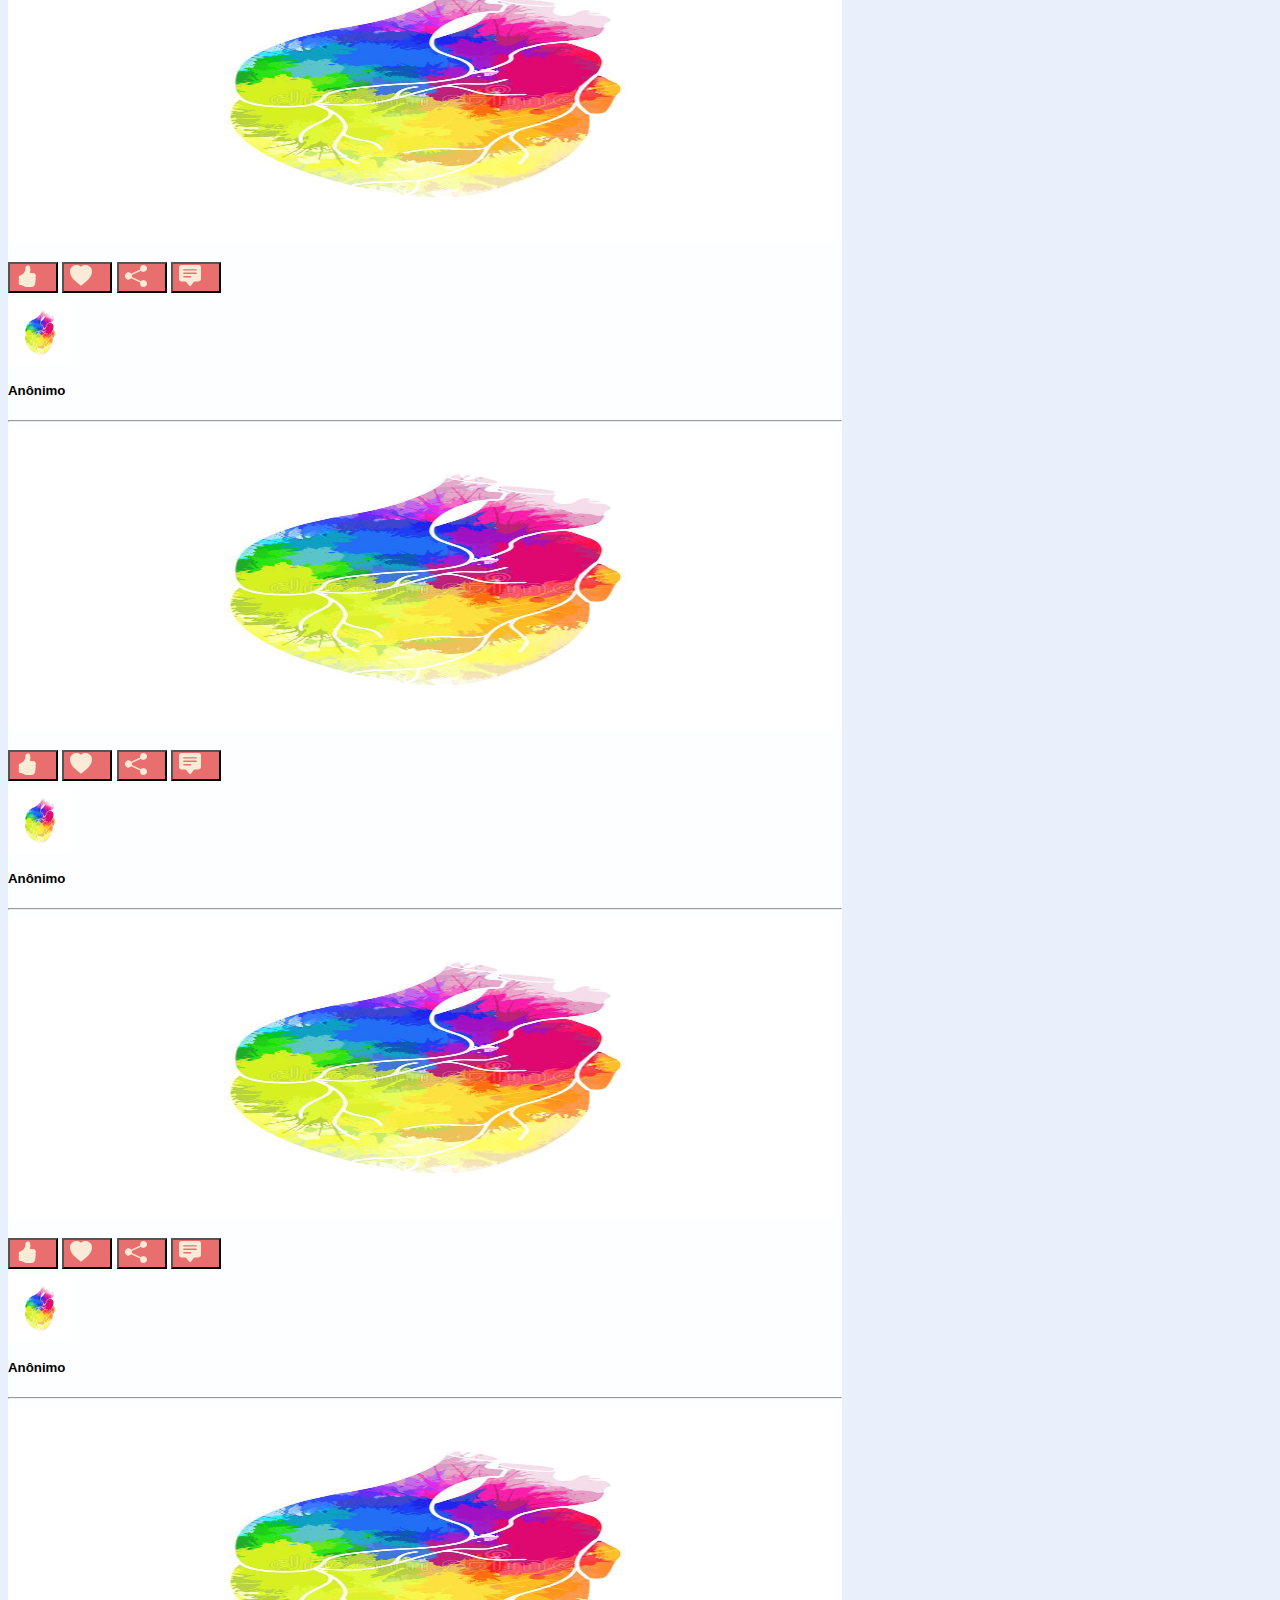
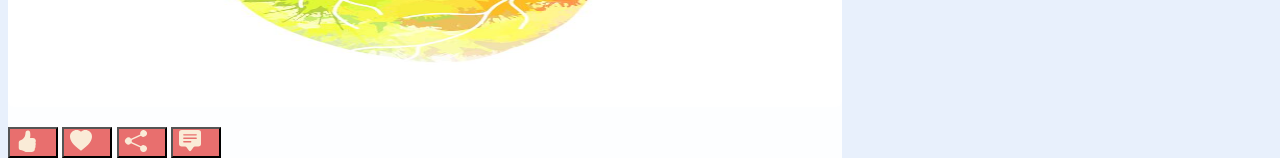
<file: perfil.html>
<!DOCTYPE html>
<html lang="en">

<head>
    <meta charset="UTF-8" />
    <meta http-equiv="X-UA-Compatible" content="IE=edge" />
    <meta name="viewport" content="width=device-width, initial-scale=1.0" />
    <link href="https://cdn.jsdelivr.net/npm/bootstrap@5.0.2/dist/css/bootstrap.min.css" rel="stylesheet"
        integrity="sha384-EVSTQN3/azprG1Anm3QDgpJLIm9Nao0Yz1ztcQTwFspd3yD65VohhpuuCOmLASjC" crossorigin="anonymous" />
    <link rel="stylesheet" href="https://use.fontawesome.com/releases/v5.3.1/css/all.css"
        integrity="sha384-mzrmE5qonljUremFsqc01SB46JvROS7bZs3IO2EmfFsd15uHvIt+Y8vEf7N7fWAU" crossorigin="anonymous" />
    <script src="js/Script.js"></script>
    <link rel="stylesheet" href="css/style.css" />
    <title>Document</title>
</head>

<body>
    <div id="homeProfile">
        <nav class="navbar nav-cor mb-0">
            <div class="container-fluid">
                <a class="navbar-brand"><img src="./img/Abar_logomarca_2.jpg.jpg" alt="" width="30" height="24"
                        class="d-inline-block align-text-top">ABAR</a>
                <button class="navbar-toggler" type="button" data-bs-toggle="offcanvas"
                    data-bs-target="#offcanvasNavbar" aria-controls="offcanvasNavbar">
                    <svg xmlns="http://www.w3.org/2000/svg" width="16" height="16" fill="currentColor"
                        class="bi bi-menu-button-wide-fill" viewBox="0 0 16 16">
                        <path
                            d="M1.5 0A1.5 1.5 0 0 0 0 1.5v2A1.5 1.5 0 0 0 1.5 5h13A1.5 1.5 0 0 0 16 3.5v-2A1.5 1.5 0 0 0 14.5 0h-13zm1 2h3a.5.5 0 0 1 0 1h-3a.5.5 0 0 1 0-1zm9.927.427A.25.25 0 0 1 12.604 2h.792a.25.25 0 0 1 .177.427l-.396.396a.25.25 0 0 1-.354 0l-.396-.396zM0 8a2 2 0 0 1 2-2h12a2 2 0 0 1 2 2v5a2 2 0 0 1-2 2H2a2 2 0 0 1-2-2V8zm1 3v2a1 1 0 0 0 1 1h12a1 1 0 0 0 1-1v-2H1zm14-1V8a1 1 0 0 0-1-1H2a1 1 0 0 0-1 1v2h14zM2 8.5a.5.5 0 0 1 .5-.5h9a.5.5 0 0 1 0 1h-9a.5.5 0 0 1-.5-.5zm0 4a.5.5 0 0 1 .5-.5h6a.5.5 0 0 1 0 1h-6a.5.5 0 0 1-.5-.5z" />
                    </svg>
                </button>
                <div class="offcanvas offcanvas-end" tabindex="-1" id="offcanvasNavbar"
                    aria-labelledby="offcanvasNavbarLabel">
                    <div class="offcanvas-header">
                        <h5 class="offcanvas-title" id="offcanvasNavbarLabel">Home</h5>
                        <button type="button" class="btn-close text-reset" data-bs-dismiss="offcanvas"
                            aria-label="Close"></button>
                    </div>
                    <div class="offcanvas-body">
                        <ul class="navbar-nav justify-content-end flex-grow-1 pe-3">
                            <li class="nav-item">
                                <a class="nav-link" href="./index.html"><svg xmlns="http://www.w3.org/2000/svg"
                                        width="16" height="16" fill="currentColor" class="bi bi-house-fill"
                                        viewBox="0 0 16 16">
                                        <path fill-rule="evenodd"
                                            d="m8 3.293 6 6V13.5a1.5 1.5 0 0 1-1.5 1.5h-9A1.5 1.5 0 0 1 2 13.5V9.293l6-6zm5-.793V6l-2-2V2.5a.5.5 0 0 1 .5-.5h1a.5.5 0 0 1 .5.5z" />
                                        <path fill-rule="evenodd"
                                            d="M7.293 1.5a1 1 0 0 1 1.414 0l6.647 6.646a.5.5 0 0 1-.708.708L8 2.207 1.354 8.854a.5.5 0 1 1-.708-.708L7.293 1.5z" />
                                    </svg>Home</a>
                            </li>
                            <li class="nav-item">
                                <a class="nav-link" href="#"><svg xmlns="http://www.w3.org/2000/svg" width="16"
                                        height="16" fill="currentColor" class="bi bi-people-fill" viewBox="0 0 16 16">
                                        <path
                                            d="M7 14s-1 0-1-1 1-4 5-4 5 3 5 4-1 1-1 1H7zm4-6a3 3 0 1 0 0-6 3 3 0 0 0 0 6z" />
                                        <path fill-rule="evenodd"
                                            d="M5.216 14A2.238 2.238 0 0 1 5 13c0-1.355.68-2.75 1.936-3.72A6.325 6.325 0 0 0 5 9c-4 0-5 3-5 4s1 1 1 1h4.216z" />
                                        <path d="M4.5 8a2.5 2.5 0 1 0 0-5 2.5 2.5 0 0 0 0 5z" />
                                    </svg>Amigos</a>
                            </li>
                            <li class="nav-item">
                                <a class="nav-link" href="#"><svg xmlns="http://www.w3.org/2000/svg" width="16"
                                        height="16" fill="currentColor" class="bi bi-chat-right-text-fill"
                                        viewBox="0 0 16 16">
                                        <path
                                            d="M16 2a2 2 0 0 0-2-2H2a2 2 0 0 0-2 2v8a2 2 0 0 0 2 2h9.586a1 1 0 0 1 .707.293l2.853 2.853a.5.5 0 0 0 .854-.353V2zM3.5 3h9a.5.5 0 0 1 0 1h-9a.5.5 0 0 1 0-1zm0 2.5h9a.5.5 0 0 1 0 1h-9a.5.5 0 0 1 0-1zm0 2.5h5a.5.5 0 0 1 0 1h-5a.5.5 0 0 1 0-1z" />
                                    </svg>Enviar Mensagem</a>
                            </li>
                            <li class="nav-item">
                                <a class="nav-link" href="./seguranca.html"><svg xmlns="http://www.w3.org/2000/svg"
                                        width="16" height="16" fill="currentColor" class="bi bi-sliders"
                                        viewBox="0 0 16 16">
                                        <path fill-rule="evenodd"
                                            d="M11.5 2a1.5 1.5 0 1 0 0 3 1.5 1.5 0 0 0 0-3zM9.05 3a2.5 2.5 0 0 1 4.9 0H16v1h-2.05a2.5 2.5 0 0 1-4.9 0H0V3h9.05zM4.5 7a1.5 1.5 0 1 0 0 3 1.5 1.5 0 0 0 0-3zM2.05 8a2.5 2.5 0 0 1 4.9 0H16v1H6.95a2.5 2.5 0 0 1-4.9 0H0V8h2.05zm9.45 4a1.5 1.5 0 1 0 0 3 1.5 1.5 0 0 0 0-3zm-2.45 1a2.5 2.5 0 0 1 4.9 0H16v1h-2.05a2.5 2.5 0 0 1-4.9 0H0v-1h9.05z" />
                                    </svg>Configurações</a>
                            </li>
                            <li class="nav-item">
                                <a class="nav-link" href="./perfil.html"><svg xmlns="http://www.w3.org/2000/svg"
                                        width="16" height="16" fill="currentColor" class="bi bi-person-circle"
                                        viewBox="0 0 16 16">
                                        <path d="M11 6a3 3 0 1 1-6 0 3 3 0 0 1 6 0z" />
                                        <path fill-rule="evenodd"
                                            d="M0 8a8 8 0 1 1 16 0A8 8 0 0 1 0 8zm8-7a7 7 0 0 0-5.468 11.37C3.242 11.226 4.805 10 8 10s4.757 1.225 5.468 2.37A7 7 0 0 0 8 1z" />
                                    </svg>Perfil</a>
                            </li>
                        </ul>
                    </div>
                </div>
            </div>
        </nav>

        <div class="container-fluid">
            <div class="row">
                <img height="300px" max-width="fill" src="img/publicação01.jpg" />
                <img class="profile-picture rounded-circle coluna4" src="img/profile.jpg" />
            </div>
        </div>

        <div class="container-fluid">
            <div class="row">
                <div class="colunaA col-1"></div>
                <div class="col-2 colunaDisplay">

                    <div class="container coluna4 bg-none shadow rounded container-perfil">
                        <hr>
                        <div class="container-fluid glass">
                            <p id="nome">Anônimo</p>
                        </div>
                        <hr>
                        <div>
                            <p id="genero"></p>
                        </div>
                        <hr>
                        <div class="area-apresentacao">
                            <p id="bio"></p>
                        </div>


                        <p style="text-align: end; color: gray;"> <button type="button" style="border: hidden;"
                                data-bs-toggle="modal" data-bs-target="#UpdateModal">
                                Editar<i class="fas fa-pencil-alt"></i>
                            </button></p>

                    </div>

                </div>
                <!-- Modal -->
                <div class="modal fade" id="UpdateModal" tabindex="-1" aria-labelledby="UpdateModalLabel"
                    aria-hidden="true">
                    <div class="modal-dialog modal-dialog-centered">
                        <div class="modal-content">
                            <div class="modal-header">
                                <p class="modal-title" id="UpdateModalLabel">Edite seu perfil</p>
                                <button type="button" class="btn-close" data-bs-dismiss="modal"
                                    aria-label="Close"></button>
                            </div>
                            <div class="modal-body">


                                <form>
                                    <label class="m-auto">Nome de usario:</label><br>


                                    <input type="text" name="fname" placeholder="o nome que sera exibido" id="name"><br>
                                    <button type="button" class="btn-cor-profile mt-2"
                                        onclick="updateProfileName()">Atualizar</button><br>
                                    <label>Genero:</label><br>
                                    <input type="text" placeholder="Genero" id="generoValor"><br>
                                    <button type="button" class="btn-cor-profile mt-2"
                                        onclick="updateProfileGenero()">Atualizar</button><br>

                                    <label for="fname">Carta de apresentação</label><br>
                                    <textarea type="text" value="biografia" id="bioText"></textarea><br>
                                    <button type="button" class="btn-cor-profile"
                                        onclick="updateProfileBio()">Atualizar</button>
                                </form>
                            </div>
                            <div class="modal-footer">
                                <button type="button" class="btn btn-secondary" data-bs-dismiss="modal">Fechar</button>
                                <button type="submit" class="btn-cor-profile" data-bs-dismiss="modal"
                                    onclick="updateProfile()">Finalizar atualizações</button>
                            </div>
                        </div>
                    </div>
                </div>
                <div class="col-8">

                    <div class="container bg-profile">
                        <div id="alinhamento" class="m-2 bg border-top rounded status shadow">
                            <hr />
                            <img class="rounded-circle status-foto shadow" src="img/profile.jpg" />
                            <textarea id="area-texto-perfil" class="align-content-end rounded no-outline"
                                name="pensamento" cols="30" rows="10"
                                placeholder="Escreva o que você está pensando..."></textarea>
                            <div>

                                <button class="btn btn-cor-profile btn-status-profile">
                                    Postar<i class="fas fa-pencil-alt ms-1"></i>
                                </button>

                                <div>
                                <!-- Button trigger modal -->
                                <button type="button" class="btn btn-cor-profile  btn-status-foto-profile"
                                    data-bs-toggle="modal" data-bs-target="#exampleModal">
                                    Foto <svg xmlns="http://www.w3.org/2000/svg" width="20" height="25"
                                        fill="currentColor" class="bi bi-image-fill ms-2" viewBox="0 0 16 16">
                                        <path
                                            d="M.002 3a2 2 0 0 1 2-2h12a2 2 0 0 1 2 2v10a2 2 0 0 1-2 2h-12a2 2 0 0 1-2-2V3zm1 9v1a1 1 0 0 0 1 1h12a1 1 0 0 0 1-1V9.5l-3.777-1.947a.5.5 0 0 0-.577.093l-3.71 3.71-2.66-1.772a.5.5 0 0 0-.63.062L1.002 12zm5-6.5a1.5 1.5 0 1 0-3 0 1.5 1.5 0 0 0 3 0z" />
                                    </svg>
                                </button>
                            </div>

                                <!-- Modal -->
                                <div class="modal fade" id="exampleModal" tabindex="-1"
                                    aria-labelledby="exampleModalLabel" aria-hidden="true">
                                    <div class="modal-dialog modal-dialog-centered">
                                        <div class="modal-content">
                                            <div class="modal-header">
                                                <p class="modal-title" id="exampleModalLabel">Escolha uma foto</p>
                                                <button type="button" class="btn-close" data-bs-dismiss="modal"
                                                    aria-label="Close"></button>
                                            </div>
                                            <div class="modal-body">
                                                <form>
                                                    <input type="file" id="flImage" name="fimage" accept="image/*">
                                                </form>
                                            </div>
                                            <div class="modal-footer">
                                                <button type="button" class="btn btn-secondary"
                                                    data-bs-dismiss="modal">Fechar</button>
                                                <button type="button" class="btn btn-cor-profile"
                                                    data-bs-dismiss="modal" id="publica">Publicar</button>
                                            </div>
                                        </div>
                                    </div>
                                </div>
                            </div>
                        </div>

                        <div id="myHTMLWrapper">
                            <!-- ESTA DENTRO DO MAIN.JS -->
                        </div>

                      
                        </div>
                    </div>
                </div>
                <div class="colunaA col-1"></div>
                <div class="col-md-2 colunaDisplay">
                </div>
            </div>


            <div class="col-2 bg-warning coluna3"></div>

        </div>
    </div>
    <footer class="bg"></footer>
    <script src="Main.js"></script>
    <script src="js/Script.js"></script>
    <script src="https://cdn.jsdelivr.net/npm/bootstrap@5.0.2/dist/js/bootstrap.bundle.min.js"
        integrity="sha384-MrcW6ZMFYlzcLA8Nl+NtUVF0sA7MsXsP1UyJoMp4YLEuNSfAP+JcXn/tWtIaxVXM" crossorigin="anonymous">
        </script>
</body>

</html>
</file>
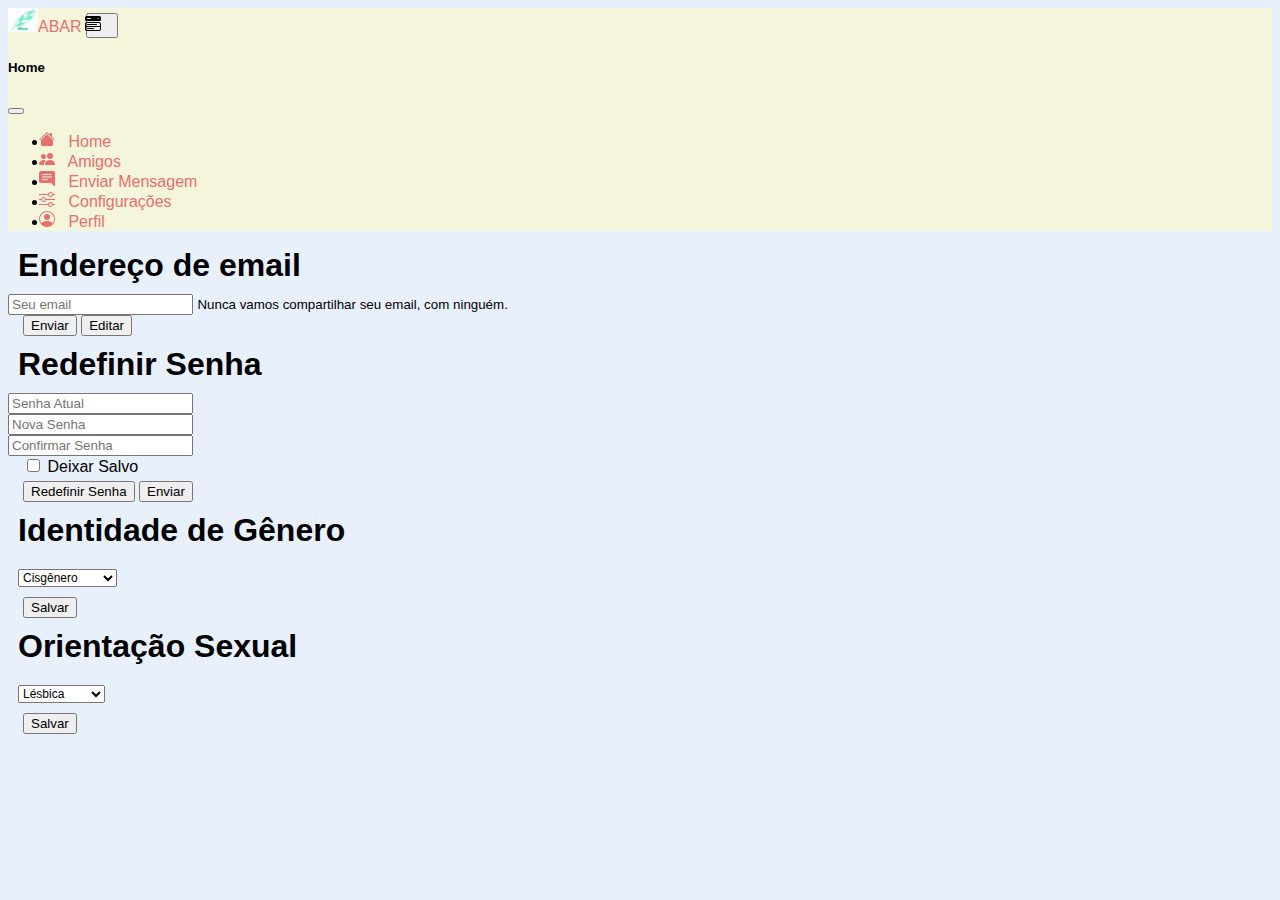
<file: seguranca.html>
<!DOCTYPE html>
<html lang="en">

<head>
    <meta charset="UTF-8" />
    <meta http-equiv="X-UA-Compatible" content="IE=edge" />
    <meta name="viewport" content="width=device-width, initial-scale=1.0" />
    <link href="https://cdn.jsdelivr.net/npm/bootstrap@5.0.2/dist/css/bootstrap.min.css" rel="stylesheet"
        integrity="sha384-EVSTQN3/azprG1Anm3QDgpJLIm9Nao0Yz1ztcQTwFspd3yD65VohhpuuCOmLASjC" crossorigin="anonymous" />
    <link rel="stylesheet" href="https://use.fontawesome.com/releases/v5.3.1/css/all.css"
        integrity="sha384-mzrmE5qonljUremFsqc01SB46JvROS7bZs3IO2EmfFsd15uHvIt+Y8vEf7N7fWAU" crossorigin="anonymous" />
    <link rel="stylesheet" href="css/style.css" />
    <title>Segurança</title>
</head>

<body>
    <div id="home">
        <nav class="navbar nav-cor mb-4">
            <div class="container-fluid">
                <a class="navbar-brand"><img src="./img/Abar_logomarca_2.jpg.jpg" alt="" width="30" height="24"
                        class="d-inline-block align-text-top">ABAR</a>
                <button class="navbar-toggler" type="button" data-bs-toggle="offcanvas"
                    data-bs-target="#offcanvasNavbar" aria-controls="offcanvasNavbar">
                    <svg xmlns="http://www.w3.org/2000/svg" width="16" height="16" fill="currentColor"
                        class="bi bi-menu-button-wide-fill" viewBox="0 0 16 16">
                        <path
                            d="M1.5 0A1.5 1.5 0 0 0 0 1.5v2A1.5 1.5 0 0 0 1.5 5h13A1.5 1.5 0 0 0 16 3.5v-2A1.5 1.5 0 0 0 14.5 0h-13zm1 2h3a.5.5 0 0 1 0 1h-3a.5.5 0 0 1 0-1zm9.927.427A.25.25 0 0 1 12.604 2h.792a.25.25 0 0 1 .177.427l-.396.396a.25.25 0 0 1-.354 0l-.396-.396zM0 8a2 2 0 0 1 2-2h12a2 2 0 0 1 2 2v5a2 2 0 0 1-2 2H2a2 2 0 0 1-2-2V8zm1 3v2a1 1 0 0 0 1 1h12a1 1 0 0 0 1-1v-2H1zm14-1V8a1 1 0 0 0-1-1H2a1 1 0 0 0-1 1v2h14zM2 8.5a.5.5 0 0 1 .5-.5h9a.5.5 0 0 1 0 1h-9a.5.5 0 0 1-.5-.5zm0 4a.5.5 0 0 1 .5-.5h6a.5.5 0 0 1 0 1h-6a.5.5 0 0 1-.5-.5z" />
                    </svg>
                </button>
                <div class="offcanvas offcanvas-end" tabindex="-1" id="offcanvasNavbar"
                    aria-labelledby="offcanvasNavbarLabel">
                    <div class="offcanvas-header">
                        <h5 class="offcanvas-title" id="offcanvasNavbarLabel">Home</h5>
                        <button type="button" class="btn-close text-reset" data-bs-dismiss="offcanvas"
                            aria-label="Close"></button>
                    </div>
                    <div class="offcanvas-body">
                        <ul class="navbar-nav justify-content-end flex-grow-1 pe-3">
                            <li class="nav-item">
                                <a class="nav-link" href="./index.html"><svg xmlns="http://www.w3.org/2000/svg"
                                        width="16" height="16" fill="currentColor" class="bi bi-house-fill"
                                        viewBox="0 0 16 16">
                                        <path fill-rule="evenodd"
                                            d="m8 3.293 6 6V13.5a1.5 1.5 0 0 1-1.5 1.5h-9A1.5 1.5 0 0 1 2 13.5V9.293l6-6zm5-.793V6l-2-2V2.5a.5.5 0 0 1 .5-.5h1a.5.5 0 0 1 .5.5z" />
                                        <path fill-rule="evenodd"
                                            d="M7.293 1.5a1 1 0 0 1 1.414 0l6.647 6.646a.5.5 0 0 1-.708.708L8 2.207 1.354 8.854a.5.5 0 1 1-.708-.708L7.293 1.5z" />
                                    </svg> Home</a>
                            </li>
                            <li class="nav-item">
                                <a class="nav-link" href="#"><svg xmlns="http://www.w3.org/2000/svg" width="16"
                                        height="16" fill="currentColor" class="bi bi-people-fill" viewBox="0 0 16 16">
                                        <path
                                            d="M7 14s-1 0-1-1 1-4 5-4 5 3 5 4-1 1-1 1H7zm4-6a3 3 0 1 0 0-6 3 3 0 0 0 0 6z" />
                                        <path fill-rule="evenodd"
                                            d="M5.216 14A2.238 2.238 0 0 1 5 13c0-1.355.68-2.75 1.936-3.72A6.325 6.325 0 0 0 5 9c-4 0-5 3-5 4s1 1 1 1h4.216z" />
                                        <path d="M4.5 8a2.5 2.5 0 1 0 0-5 2.5 2.5 0 0 0 0 5z" />
                                    </svg> Amigos</a>
                            </li>
                            <li class="nav-item">
                                <a class="nav-link" href="#"><svg xmlns="http://www.w3.org/2000/svg" width="16"
                                        height="16" fill="currentColor" class="bi bi-chat-right-text-fill"
                                        viewBox="0 0 16 16">
                                        <path
                                            d="M16 2a2 2 0 0 0-2-2H2a2 2 0 0 0-2 2v8a2 2 0 0 0 2 2h9.586a1 1 0 0 1 .707.293l2.853 2.853a.5.5 0 0 0 .854-.353V2zM3.5 3h9a.5.5 0 0 1 0 1h-9a.5.5 0 0 1 0-1zm0 2.5h9a.5.5 0 0 1 0 1h-9a.5.5 0 0 1 0-1zm0 2.5h5a.5.5 0 0 1 0 1h-5a.5.5 0 0 1 0-1z" />
                                    </svg> Enviar Mensagem</a>
                            </li>
                            <li class="nav-item">
                                <a class="nav-link" href="./seguranca.html"><svg xmlns="http://www.w3.org/2000/svg"
                                        width="16" height="16" fill="currentColor" class="bi bi-sliders"
                                        viewBox="0 0 16 16">
                                        <path fill-rule="evenodd"
                                            d="M11.5 2a1.5 1.5 0 1 0 0 3 1.5 1.5 0 0 0 0-3zM9.05 3a2.5 2.5 0 0 1 4.9 0H16v1h-2.05a2.5 2.5 0 0 1-4.9 0H0V3h9.05zM4.5 7a1.5 1.5 0 1 0 0 3 1.5 1.5 0 0 0 0-3zM2.05 8a2.5 2.5 0 0 1 4.9 0H16v1H6.95a2.5 2.5 0 0 1-4.9 0H0V8h2.05zm9.45 4a1.5 1.5 0 1 0 0 3 1.5 1.5 0 0 0 0-3zm-2.45 1a2.5 2.5 0 0 1 4.9 0H16v1h-2.05a2.5 2.5 0 0 1-4.9 0H0v-1h9.05z" />
                                    </svg> Configurações</a>
                            </li>
                            <li class="nav-item">
                                <a class="nav-link" href="./perfil.html"><svg xmlns="http://www.w3.org/2000/svg"
                                        width="16" height="16" fill="currentColor" class="bi bi-person-circle"
                                        viewBox="0 0 16 16">
                                        <path d="M11 6a3 3 0 1 1-6 0 3 3 0 0 1 6 0z" />
                                        <path fill-rule="evenodd"
                                            d="M0 8a8 8 0 1 1 16 0A8 8 0 0 1 0 8zm8-7a7 7 0 0 0-5.468 11.37C3.242 11.226 4.805 10 8 10s4.757 1.225 5.468 2.37A7 7 0 0 0 8 1z" />
                                    </svg> Perfil</a>
                            </li>
                        </ul>
                    </div>
                </div>
            </div>
        </nav>

        <form>
            <div class="form-group w-50 p-3">
                <label for="exampleInputEmail1"><h1 class="display-6">Endereço de email</h1></label>
                <input type="email" class="form-control" id="exampleInputEmail1" aria-describedby="emailHelp"
                    placeholder="Seu email">
                <small id="emailHelp" class="form-text text-muted">Nunca vamos compartilhar seu email, com ninguém.</small>
            </div>
    
            <div class="botao">
                <button type="submit" value="Submit" class="btn btn-primary">Enviar</button>
                <button type="reset" value="Reset" class="btn btn-primary">Editar</button>
            </div>
    
        </form>
    

        <form>
            <div class="form-group w-50 p-3">
                <label for="exampleInputPassword1">
                    <h1 class="display-6">Redefinir Senha</h1>
                </label>
                <input type="password" class="form-control" id="exampleInputPassword1" placeholder="Senha Atual">
                <br>
                <input type="password" class="form-control" id="exampleInputPassword1" placeholder="Nova Senha">
                <br>
                <input type="password" class="form-control" id="exampleInputPassword1" placeholder="Confirmar Senha">
            </div>
            <div class="form-group form-check">
                <input type="checkbox" class="form-check-input" id="exampleCheck1">
                <label class="form-check-label" for="exampleCheck1">Deixar Salvo</label>
            </div>
            <div class="botao">
                <button type="reset" value="Reset" class="btn btn-primary">Redefinir Senha</button>
                <button type="submit" value="Submit" class="btn btn-primary">Enviar</button>
            </div>
        </form>

        <div class="w-50 p-3">
            <h1 class="display-6">Identidade de Gênero</h1>
            <select class="form-select" aria-label="Default select example">
                <option value="1">Cisgênero</option>
                <option value="2">Transgênero</option>
                <option value="3">Gênero Fluido</option>
                <option value="4">Não-binário</option>
                <option value="5">Intersexo</option>
            </select>

            <div class="botao">
                <button type="submit" value="Submit" class="btn btn-primary">Salvar</button>
            </div>
        </div>

        
    
        
        <div class="w-50 p-3">
            <h1 class="display-6">Orientação Sexual</h1>
            <select class="form-select" aria-label="Default select example">
                <option value="1">Lésbica</option>
                <option value="2">Gay</option>
                <option value="3">Bissexual</option>
                <option value="4">Pansexual</option>
                <option value="5">Polissexual</option>
                <option value="6">Demisexual</option>
                <option value="7">Queer</option>
                <option value="8">Assexual</option>
                <option value="9">Arromântico</option>
                <option value="10">Outros...</option>
            </select>

            <div class="botao">
                <button type="submit" value="Submit" class="btn btn-primary">Salvar</button>
            </div>
        </div>
    

    </div>
    <script src="js/Script.js"></script>
    <script src="https://cdn.jsdelivr.net/npm/bootstrap@5.0.2/dist/js/bootstrap.bundle.min.js"
        integrity="sha384-MrcW6ZMFYlzcLA8Nl+NtUVF0sA7MsXsP1UyJoMp4YLEuNSfAP+JcXn/tWtIaxVXM" crossorigin="anonymous">
        </script>
</body>

</html>
</file>
<file: css/style.css>
* {
  font-family: "Poppins", sans-serif;
}

html{
   background-color: #e8f0fc;
}

body #home {
  background-color: #e8f0fc;
  overflow: hidden;
}
body #homeProfile {
  background-color: #e8f0fc;
  height: 100%;
}

body{
  background-color: #e8f0fc;

}

.col-2 {
  max-height: fit-content;
}

.bg {
  background-color:rgba(255, 255, 255, 0.884);
}



.bg-profile {
  max-height: 570px;
}


.nav-cor {
  background-color: #F5F5DC;
  
}

.nav-cor a {
  text-decoration: none;
  color: #e86f6d;
}

#area-texto {
  height: 6rem;
  width: 60%;
  position: relative;
  transform: translate(-1rem, -1rem);
  max-width: 60%;
  resize: none;
  border: 1px dashed rgb(128, 94, 0);
}

#area-texto-perfil {
  display: none;
}

.status {
  height: 230px;
}


.img-suggestion{
  width: 2.5rem;
  height: 2.5rem;
  transform: translate(0rem, 0.5rem);
  border-radius: 50px;

}
.img-suggestion:hover{
  content: ;
  width: 2.8rem;
  opacity:0.9;
  transition: 0.8s;
  height: 2.8rem;

}

.suggestion-name{
  transform: translate(2.59rem, -1.8rem);
}

.no-outline:focus {
  outline: groove 2px rgb(216, 171, 119);
}

#alinhamento .btn-status {
  display: flex;
  align-items: flex-end;
  position: relative;

  margin-left: 26.1rem;
  margin-bottom: 0.7rem;
  transform: translate(0.5900099999999995rem, -0.4rem);
  width: 90px;
}

#alinhamento .btn-status-foto {
  display: flex;
  position: relative;

  margin-left: 26.1rem;
  margin-bottom: 0.7rem;
  transform: translate(-5.800000000000001rem, -3.4rem);
  width: 90px;
}

#alinhamento .btn-status-foto-profile {
  display: flex;
  margin-left: 26.1rem;
  margin-bottom: 0.7rem;
  transform: translate(6.199999999999999rem, -6rem);
  width: 90px;
}
.btn-status-profile {
  display: flex;
  margin-left: 26.1rem;
  margin-bottom: 0.7rem;
  transform: translate(13.35rem, -3rem);
  width: 90px;
}

.status-foto {
  margin-right: 3rem;
  margin-left: 1.2rem;
  width: 22%;
  max-width: fit-content;
}

.post-foto {
  width: 4rem;
  margin: auto;
  transform: translate(0rem, 0.5rem);
}

.profile-picture {
  width: 15%;
  position: absolute;
  transform: translate(1.69rem, 13.5rem);
}

img,
svg {
  vertical-align: inherit;
}
.col-6, .col-10 .post-size {
  text-align: center;
  width: 100%;
  max-height: 300px;
  border-radius: 5px;
}


.col-8 .post-size-profile {
  margin: auto;
  width: 100%;
  max-height: 300px;
  border-radius: 5px;
}

.col-10 .btn-post {

  width:50px;
  margin: auto;
}

.col-8 .btn-post {
  width: 50px;
  margin: auto;
}

.col-6 .user-name {
  color: #666565;
  float: left;
  transform: translate(0.20000000000000018rem, -1.5rem);
}

.col-8 .user-name h {
  color: #666565;
  float: left;
  transform: translate(0.20000000000000018rem, -1.5rem);
  text-decoration: none;
}

.col-3 svg {
  color: antiquewhite;
}

.col-3 svg:hover {
  color: antiquewhite;
  width: 45px;
  transform: rotate(-30deg);
  transition: 0.2s;
}

.btn-cor {
  color: #e4e4e4;
  background-color: #e86f6e;
}
.btn-cor-profile {
  color: #e4e4e4;
  background-color: #e86f6e;
}

.btn-cor-profile:hover {
  background-color: #8e91f4;
}

.btn-cor:hover {
  background-color: #8e91f4;
}

.container-fluid .container-perfil {
  transform: translate(1rem, -1rem);
  padding-top: 132px;
  padding-bottom: 15px;
  margin-bottom: 10px;
}

 svg{
  transform: translate(-9px, 0px);

}

.glass {
  background-color: #666565;
  background-image: linear-gradient(
    to bottom,
    rgba(255, 255, 255, 0.1),
    rgba(255, 255, 255, 0.1) 49%,
    rgba(255, 255, 255, 0) 50%,
    rgba(255, 255, 255, 0.4)
  );
  background-image: -webkit-linear-gradient(
    to bottom,
    rgba(255, 255, 255, 0.1),
    rgba(255, 255, 255, 0.1) 49%,
    rgba(255, 255, 255, 0) 50%,
    rgba(255, 255, 255, 0.4)
  );
  background-image: -moz-linear-gradient(
    to bottom,
    rgba(255, 255, 255, 0.1),
    rgba(255, 255, 255, 0.1) 49%,
    rgba(255, 255, 255, 0) 50%,
    rgba(255, 255, 255, 0.4)
  );
  background-image: -ms-linear-gradient(
    to bottom,
    rgba(255, 255, 255, 0.1),
    rgba(255, 255, 255, 0.1) 49%,
    rgba(255, 255, 255, 0) 50%,
    rgba(255, 255, 255, 0.4)
  );
  background-image: -o-linear-gradient(
    to bottom,
    rgba(255, 255, 255, 0.1),
    rgba(255, 255, 255, 0.1) 49%,
    rgba(255, 255, 255, 0) 50%,
    rgba(255, 255, 255, 0.4)
  );
  border-radius: 50px;
}

.area-apresentacao{
  border: 3px groove rgb(124, 141, 106);
  height: auto;
  width: auto;
  padding: 5px;
  border-radius: 10px;
  margin-bottom: auto;
}
#nome{
  width: fit-content;
  color:cornsilk;
  padding: auto;
}
.colunaA{
  display: none;
}
.col-8 #nome{
  color: black;
}

.nav-link {
  color: #e86f6e; 
 }
 
 svg {
   margin: auto;
 }
 
 
 h1 {
   margin: 10px;
 }
 select {
   margin: 10px;
   font-size: 12px;
 }
 
 .botao{
   margin-left: 15px;
 }
 
 .form-check {
   margin-left: 15px;
   padding-bottom: 5px;
 }

 .suggestion p{
   font-size: 95%;
 }
  


/* Extra small devices (phones, 600px and down) */
@media only screen and (max-width: 600px) {
  .bg-feed {
    overflow: none;
    height: 100%;
  }
  
  .col-10{
    width: 100%;
    margin: 0;
  }

  .coluna2{
    display: none;
  }

  .coluna4{
    display: none;
  }

  .colunaDisplay{
    display: none;
  }

  .colunaA{
    display: inline-block;
  }

  .status-foto {
    margin-right: 2rem;
    margin-left: 1.2000000000000002rem;
    width: 22%;
    max-width: fit-content;
}

#area-texto {
  display: none;
  margin-top: 11px;
  height: 6rem;
  width: 119px;
  position: absolute;
  resize: none;
  border: 1px dashed rgb(128, 94, 0);
}

#area-texto-perfil {
display: none;
}

.col-8 .btn-post {
  width: 50px;
  margin: auto;
}
  #alinhamento .btn-status-foto {
    display: inline-block;
    margin-left: 0rem;
    margin-bottom: 0;
    transform: translate(215px,-98px);
    width: 97px;
}

#alinhamento .btn-status {
  display: flex;
    position: relative;
    margin-left: 0rem;
    margin-bottom: 0;
    transform: translate(118px, -58px);
    width: 89px;
}
.row {
  --bs-gutter-x: 0;
  --bs-gutter-y: 0;
}

.col-8 {
  flex: 0 0 auto;
  width: 100%;
}

#alinhamento .btn-status-foto-profile {
  display: inline-block;
  transform: translate(-18.65rem, -8rem);
  width: 94px;
}
.btn-status-profile {
display: inline-block;
transform: translate(-10.649999999999999rem, -5rem);
width: 96px;
}
}


}

/* Small devices (portrait tablets and large phones, 600px and up) */
@media only screen and (min-width: 600px) {

  
  .bg-feed {
    overflow: none;
    height: 100%;}

    #area-texto {
      margin-top: 11px;
      height: 6rem;
      width: 119px;
      position: absolute;
      resize: none;
      border: 1px dashed rgb(128, 94, 0);
  }
  .colunaDisplay{
    display: none;
  }

  .colunaA{
    display: inline-block;
  }
  #area-texto-perfil {
    display: none;
    }
    .coluna2{
      display: none;
    }

    .coluna4{
      display: none;
    }
    

    .row {
      --bs-gutter-x: 0rem;
      --bs-gutter-y: 0;
    }
    #homeProfile .row {
      --bs-gutter-x:1.5rem;
      --bs-gutter-y: 0;
    }

    .col-8 {
      flex: 0 0 auto;
      width: 100%;
  }

  #alinhamento .btn-status-foto-profile {
    display: inline-block;
    transform: translate(0, );
    width: 94px;
}
#alinhamento .btn-status-profile {
  display: inline-block;
  transform: translate(0, 0rem);
  width: 93px;
}

#alinhamento .btn-status-foto-profile {
  display: inline-block;
  position: relative;
  transform: translate(-18.65rem, -8rem);
  width: 94px;
}
.btn-status-profile {
display: inline-block;
position: relative;
transform: translate(-10.649999999999999rem, -5rem);
width: 96px;
}



}

/* Medium devices (landscape tablets, 768px and up) */
@media only screen and (min-width: 768px) {
  .bg-feed {
    overflow: auto;
    max-height: 570px;
  }

  .coluna{
    display: none;
  }

  #area-texto {
    display: none;
    height: 6rem;
    width: 60%;
    position: relative;
    transform: translate(-1rem, -1rem);
    max-width: 60%;
    resize: none;
    border: 1px dashed rgb(128, 94, 0);
  }

  #area-texto-perfil {
    display: none;
    }

  #alinhamento .btn-status {
  display: flex;
    position: relative;
    margin-left: 0rem;
    margin-bottom: 0;
    transform: translate(118px, -58px);
    width: 89px;
}

#alinhamento .btn-status-foto {
  display: inline-block;
  margin-left: 0rem;
  margin-bottom: 0;
  transform: translate(215px,-98px);
  width: 97px;
}

.row {
  --bs-gutter-x: 0;
  --bs-gutter-y: 0;
}

#homeProfile .row {
  --bs-gutter-x:1.5rem;
  --bs-gutter-y: 0;
}
  .coluna3{
    display: none;
  }

  .col-8 {
    flex: 0 0 auto;
    width: 66%;
}
  
} 

/* Large devices (laptops/desktops, 992px and up) */
@media only screen and (min-width: 992px) {

  #alinhamento .btn-status {
    display: flex;
    position: relative;
    margin-left: 0rem;
    margin-bottom: 0;
    transform: translate(417px, -122px);
    width: 89px;
}

  #alinhamento .btn-status-foto {
    display: inline-block;
    margin-left: 0rem;
    margin-bottom: 0;
    transform: translate(313px,-161px);
    width: 97px;
}

#area-texto-perfil {
  display: inline-block;
  height: 6rem;
  width: 64%;
  position: relative;
  transform: translate(-2rem, -3rem);
  resize: none;
  border: 1px dashed rgb(128, 94, 0);
}

#homeProfile .row {
  --bs-gutter-x:1.5rem;
  --bs-gutter-y: 0;
}

.colunaDisplay{
  display: inline-block;
}

.colunaA{
  display: none;
}


  
#area-texto {
  display: block;
  height: 6rem;
  width: 66%;
  position: relative;
  transform: translate(10rem, -8rem);
  max-width: 70%;
  resize: none;
  border: 1px dashed rgb(128, 94, 0);
}
  .coluna4{
    display: inline-block;
  }
  #alinhamento .btn-status-foto-profile {
    display: flex;
    margin-left: 26.1rem;
    margin-bottom: 0.7rem;
    transform: translate(-2.8000000000000007rem, -6rem);
    width: 90px;
}

.btn-status-profile {
  display: flex;
  margin-left: 26.1rem;
  margin-bottom: 0.7rem;
  transform: translate(4.35rem, -3rem);
  width: 90px;
}

} 

/* Extra large devices (large laptops and desktops, 1200px and up) */
@media only screen and (min-width: 1200px) {
  #homeProfile .row {
    --bs-gutter-x:1.5rem;
    --bs-gutter-y: 0;
  }}
</file>
<file: index.css>
.nav-link {
    color:black;  
}

svg {
    margin-right: 10px;
}

.btn-light {
    margin: 0px;
}

h1 {
    margin: 10px;
}
select {
    margin: 10px;
    font-size: 12px;
}

.botao{
    margin-left: 15px;
}

.form-check {
    margin-left: 15px;
    padding-bottom: 5px;
} 
   




<form>
<div class="form-group w-50 p-3">
    <label for="exampleInputPassword1">
        <h1 class="display-6">Redefinir Senha</h1>
    </label>
    <input type="password" class="form-control" id="exampleInputPassword1" placeholder="Senha Atual">
    <br>
    <input type="password" class="form-control" id="exampleInputPassword1" placeholder="Nova Senha">
    <br>
    <input type="password" class="form-control" id="exampleInputPassword1" placeholder="Confirmar Senha">
</div>
<div class="form-group form-check">
    <input type="checkbox" class="form-check-input" id="exampleCheck1">
    <label class="form-check-label" for="exampleCheck1">Deixar Salvo</label>
</div>
<div class="botao">
    <button type="reset" value="Reset" class="btn btn-primary">Redefinir Senha</button>
    <button type="submit" value="Submit" class="btn btn-primary">Enviar</button>
</div>
</form>


</div>
</file>
